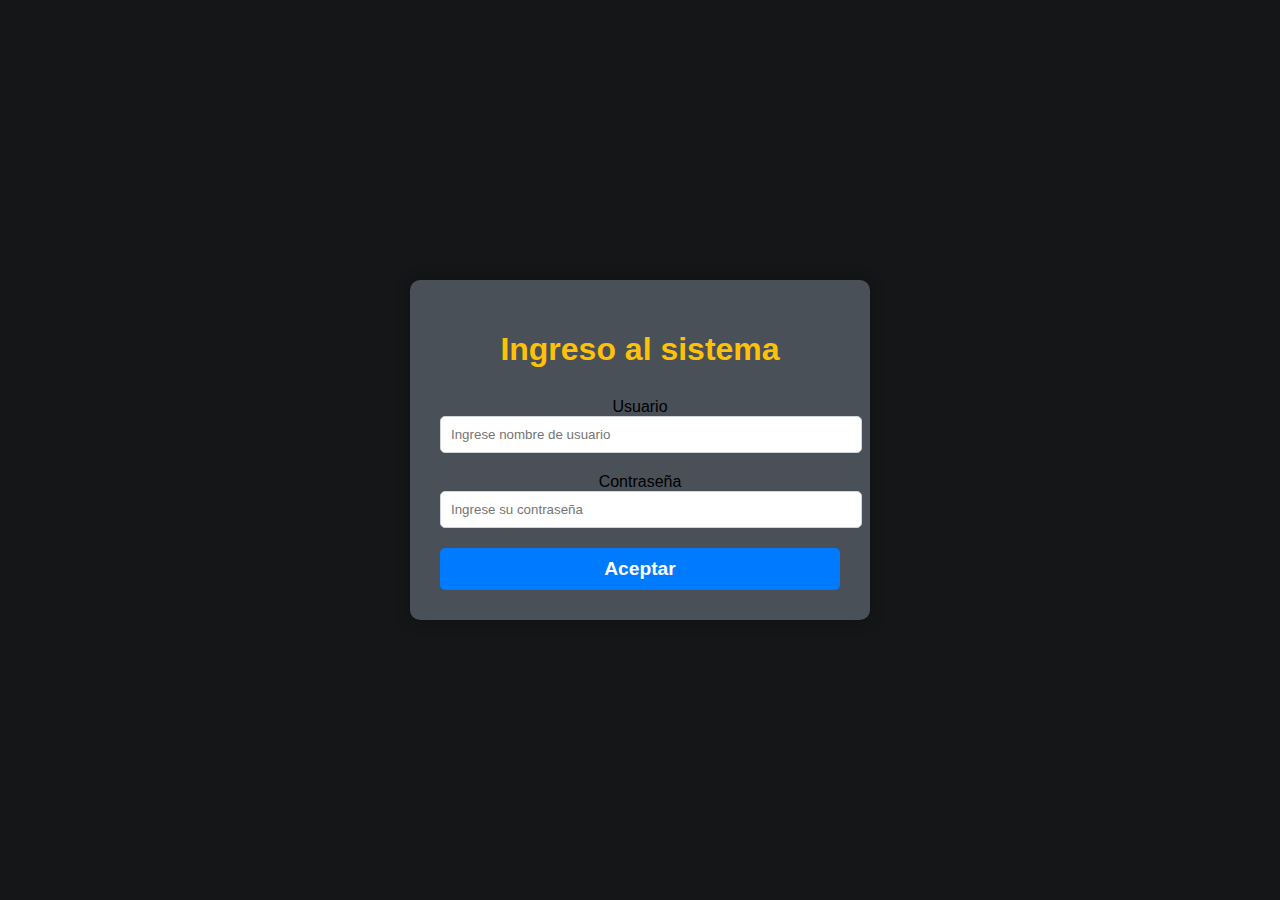
<file: index.html>
<!DOCTYPE html>
<html lang="en">
<head>
    <meta charset="UTF-8">
    <meta name="viewport" content="width=device-width, initial-scale=1.0">
    <meta name="description" content="Countries/Cities Management">
    <meta name="author" content="Alejandro Villanueva">
    <meta name="keywords" content="HTML, CSS, JS, Libros">
    <title>Management Project</title>
    <link rel="stylesheet" href="css/style.css">
</head>
<body>
    <form class="form-login" action="">
        <h1>Ingreso al sistema</h1>
        <label class="input-library" for="">Usuario</label>
        <input type="text" id="input-user" placeholder="Ingrese nombre de usuario">
        <label for="">Contraseña</label>
        <input type="password" id="input-password" 
        placeholder="Ingrese su contraseña" class="">
        <input type="button" value="Aceptar" onclick="validateUser()">
    </form>
    <script src="js/script.js"></script>
</body>
</html>
</file>
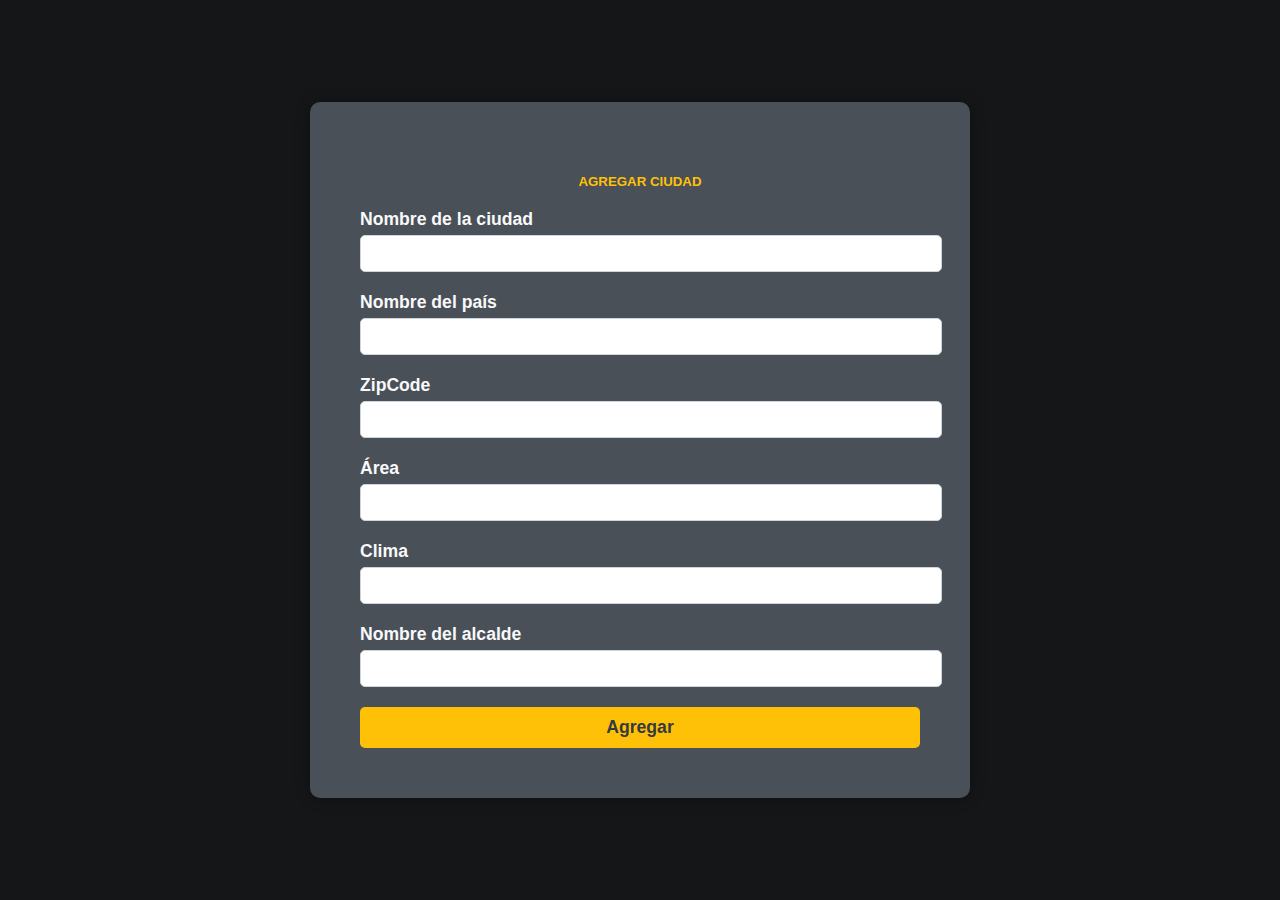
<file: addCities.html>
<!DOCTYPE html>
<html lang="en">
<head>
    <meta charset="UTF-8">
    <meta name="viewport" content="width=device-width, initial-scale=1.0">
    <meta name="description" content="Countries/Cities Management">
    <meta name="author" content="Alejandro Villanueva">
    <title>Agregar Ciudades</title>
    <link rel="stylesheet" href="css/style_add.css">
    
    <link rel="stylesheet" href="css/style.css">

</head>
<body>
    <div class="card add">
        <div class="card-body">
          <h5 class="card-title">AGREGAR CIUDAD</h5>
          <div class="form-group mt-4">
            <label for="input-name-cities">Nombre de la ciudad</label>
            <input type="text" class="form-control" id="input-name-cities">
          </div>
          <div class="form-group mt-4">
            <label for="input-name-countries">Nombre del país</label>
            <input type="text" class="form-control" id="input-name-countries" >
          </div>
          <div class="form-group mt-4">
            <label for="input-zipCode">ZipCode</label>
            <input type="text" class="form-control" id="input-zipCode">
          </div>
          <div class="form-group mt-4">
            <label for="input-area">Área</label>
            <input type="text" class="form-control" id="input-area">
          </div>
          <div class="form-group mt-4">
            <label for="input-weather">Clima</label>
            <input type="text" class="form-control" id="input-weather" >
          </div>
          <div class="form-group mt-4">
            <label for="input-name-major">Nombre del alcalde</label>
            <input type="text" class="form-control" id="input-name-major">
          </div>
          <div class="form-group mt-3 ml-4">
            <button type="button" class="btn btn-primary" 
                onclick="addCities()">Agregar</button>
          </div>
          
        </div>
    </div>
    <script src="js/addCities.js"></script>
    
</body>
</html>
</file>
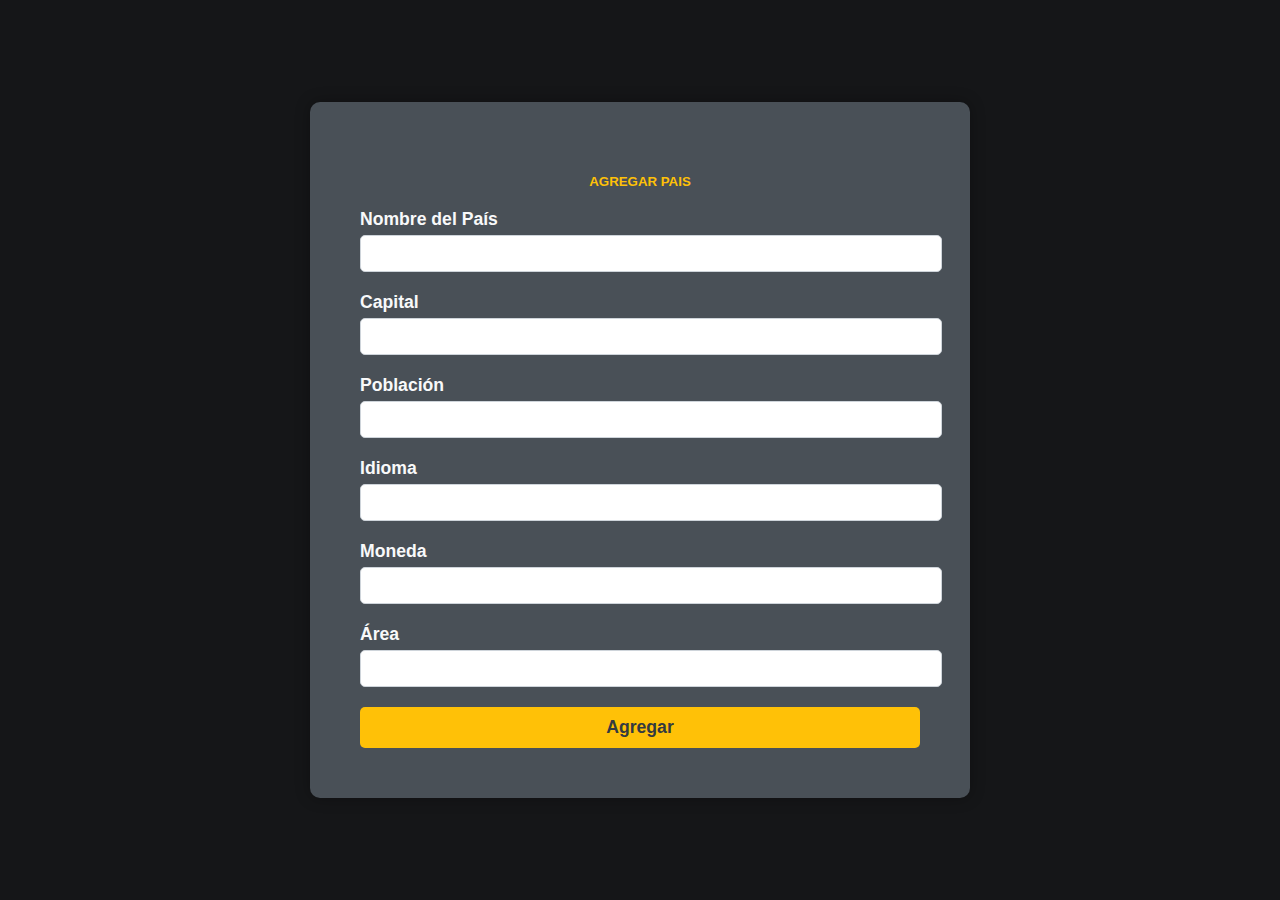
<file: addCountries.html>
<!DOCTYPE html>
<html lang="en">
<head>
    <meta charset="UTF-8">
    <meta name="viewport" content="width=device-width, initial-scale=1.0">
    <meta name="description" content="Countries/Cities Management">
    <meta name="author" content="Alejandro Villanueva">
    <title>Agregar Paises</title>
    <link rel="stylesheet" href="css/style_add.css">
    
    <link rel="stylesheet" href="css/style.css">

</head>
<body>
    <div class="card add">
        <div class="card-body">
          <h5 class="card-title">AGREGAR PAIS</h5>
          <div class="form-group mt-4">
            <label for="input-name">Nombre del País</label>
            <input type="text" class="form-control" id="input-name">
          </div>
          <div class="form-group mt-4">
            <label for="input-capital">Capital</label>
            <input type="text" class="form-control" id="input-capital" >
          </div>
          <div class="form-group mt-4">
            <label for="input-population">Población</label>
            <input type="text" class="form-control" id="input-population">
          </div>
          <div class="form-group mt-4">
            <label for="input-language">Idioma</label>
            <input type="text" class="form-control" id="input-language">
          </div>
          <div class="form-group mt-4">
            <label for="input-currency">Moneda</label>
            <input type="text" class="form-control" id="input-currency" >
          </div>
          <div class="form-group mt-4">
            <label for="input-area">Área</label>
            <input type="text" class="form-control" id="input-area">
          </div>
          <div class="form-group mt-3 ml-4">
            <button type="button" class="btn btn-primary" 
                onclick="addCountries()">Agregar</button>
          </div>
          
        </div>
    </div>
    <script src="js/addCountries.js"></script>

</body>
</html>
</file>
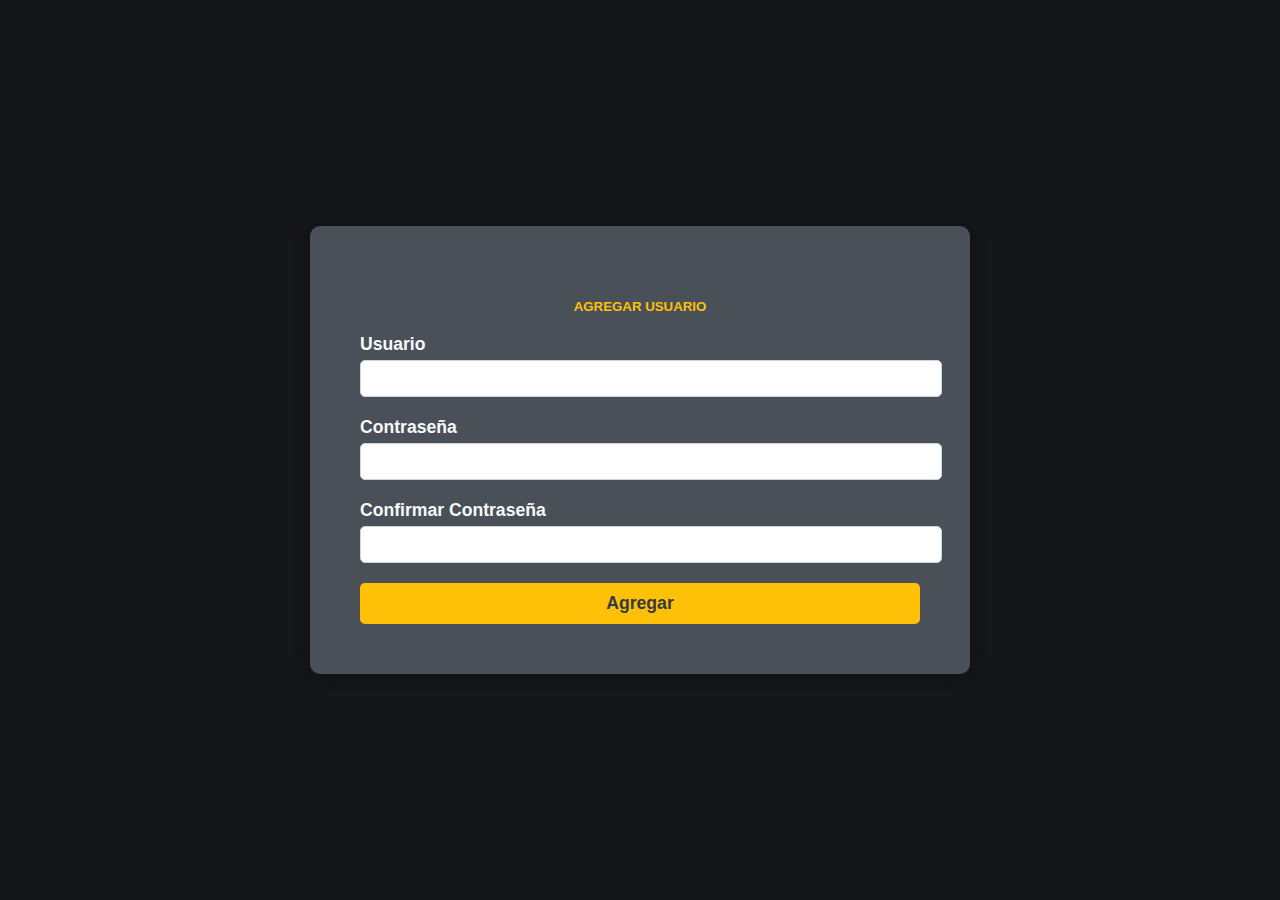
<file: createUser.html>
<!DOCTYPE html>
<html lang="en">
<head>
    <meta charset="UTF-8">
    <meta name="viewport" content="width=device-width, initial-scale=1.0">
    <meta name="description" content="Countries/Cities Management">
    <meta name="author" content="Alejandro Villanueva">
    <title>Agregar Usuario</title>
    <link rel="stylesheet" href="css/style_add.css">
    
    <link rel="stylesheet" href="css/style.css">

</head>
<body>
    <div class="card add">
        <div class="card-body">
          <h5 class="card-title">AGREGAR USUARIO</h5>
          <div class="form-group mt-4">
            <label for="new-nameuser">Usuario</label>
            <input type="text" class="form-control" id="new-nameuser">
          </div>
          <div class="form-group mt-4">
            <label for="new-password">Contraseña</label>
            <input type="text" class="form-control" id="new-password" >
          </div>
          <div class="form-group mt-4">
            <label for="confirm-password">Confirmar Contraseña</label>
            <input type="text" class="form-control" id="confirm-password">
          </div>
          
          <div class="form-group mt-3 ml-4">
            <button type="button" class="btn btn-primary" 
                onclick="registerUser()">Agregar</button>
          </div>
          
        </div>
    </div>
    <script src="js/createUserScript.js"></script>

</body>
</html>
</file>
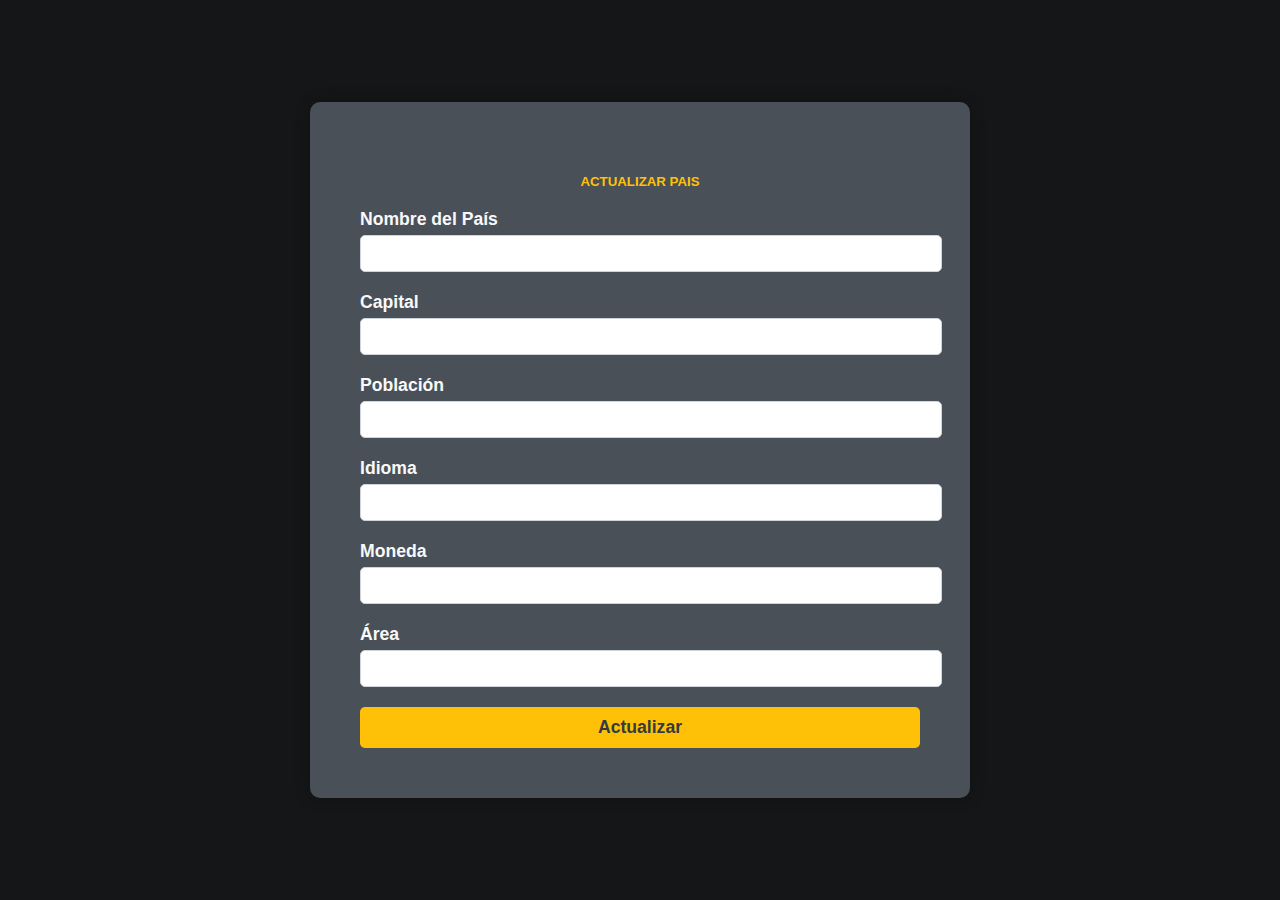
<file: updateCountry.html>
<!DOCTYPE html>
<html lang="en">
<head>
    <meta charset="UTF-8">
    <meta name="viewport" content="width=device-width, initial-scale=1.0">
    <meta name="description" content="Countries/Cities Management">
    <meta name="author" content="Alejandro Villanueva">
    <title>Actualizar Paises</title>
    <link rel="stylesheet" href="css/style_add.css">
    
    <link rel="stylesheet" href="css/style.css">

</head>
<body>
    <div class="card add">
        <div class="card-body">
          <h5 class="card-title">ACTUALIZAR PAIS</h5>
          <div class="form-group mt-4">
            <label for="input-name">Nombre del País</label>
            <input type="text" class="form-control" id="input-name">
          </div>
          <div class="form-group mt-4">
            <label for="input-capital">Capital</label>
            <input type="text" class="form-control" id="input-capital" >
          </div>
          <div class="form-group mt-4">
            <label for="input-population">Población</label>
            <input type="text" class="form-control" id="input-population">
          </div>
          <div class="form-group mt-4">
            <label for="input-language">Idioma</label>
            <input type="text" class="form-control" id="input-language">
          </div>
          <div class="form-group mt-4">
            <label for="input-currency">Moneda</label>
            <input type="text" class="form-control" id="input-currency" >
          </div>
          <div class="form-group mt-4">
            <label for="input-area">Área</label>
            <input type="text" class="form-control" id="input-area">
          </div>
          <div class="form-group mt-3 ml-4">
            <button type="button" class="btn btn-primary" onclick="updateCountry()">Actualizar</button>
        </div>
        
          
        </div>
    </div>
    <script src="js/addCountries.js"></script>

</body>
</html>
</file>
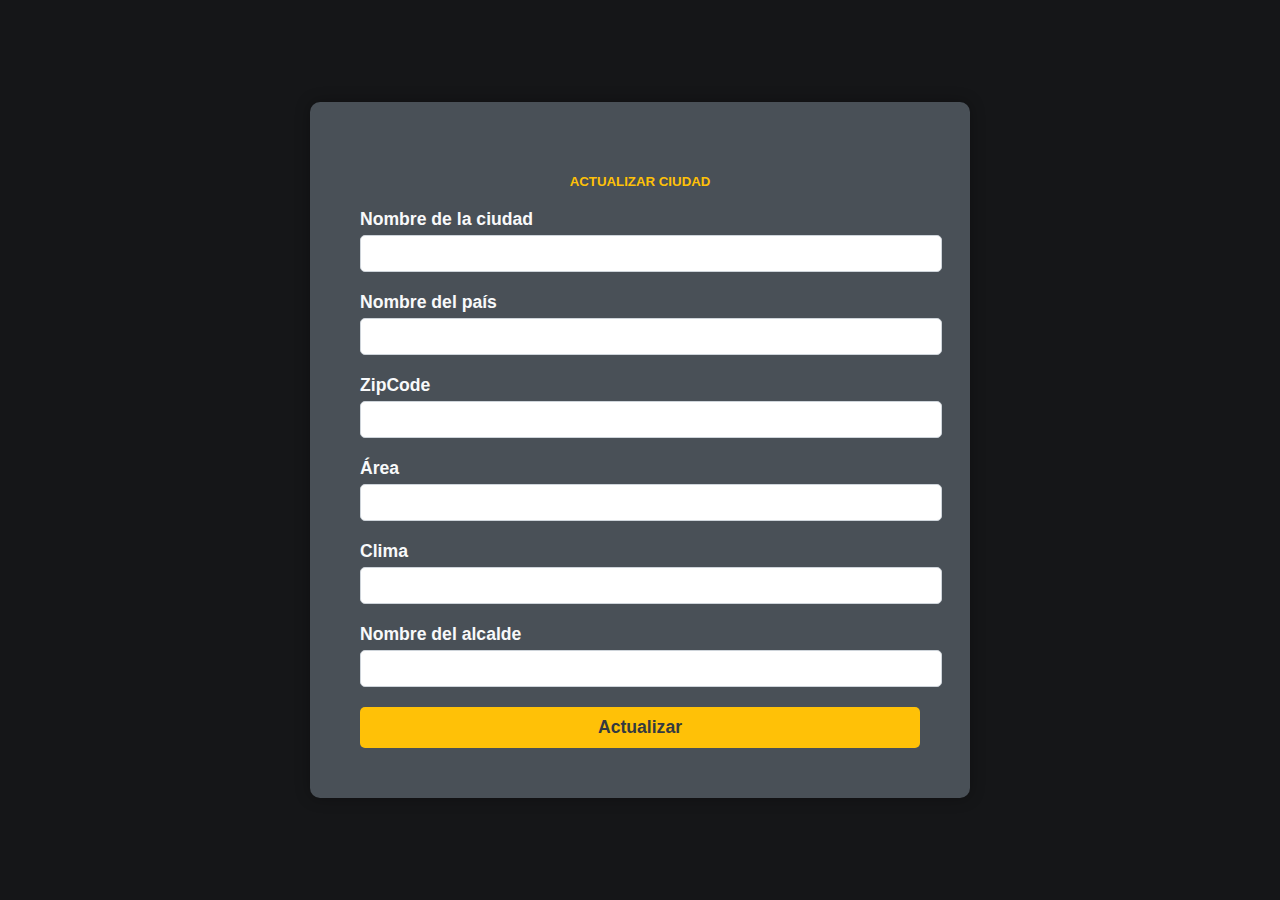
<file: updatepage.html>
<!DOCTYPE html>
<html lang="en">
<head>
    <meta charset="UTF-8">
    <meta name="viewport" content="width=device-width, initial-scale=1.0">
    <meta name="description" content="Countries/Cities Management">
    <meta name="author" content="Alejandro Villanueva">
    <title>Actualizar Ciudades</title>
    <link rel="stylesheet" href="css/style_add.css">
    
    <link rel="stylesheet" href="css/style.css">

</head>
<body>
    <div class="card add">
        <div class="card-body">
          <h5 class="card-title">ACTUALIZAR CIUDAD</h5>
          <div class="form-group mt-4">
            <label for="input-name-cities">Nombre de la ciudad</label>
            <input type="text" class="form-control" id="input-name-cities">
          </div>
          <div class="form-group mt-4">
            <label for="input-name-countries">Nombre del país</label>
            <input type="text" class="form-control" id="input-name-countries" >
          </div>
          <div class="form-group mt-4">
            <label for="input-zipCode">ZipCode</label>
            <input type="text" class="form-control" id="input-zipCode">
          </div>
          <div class="form-group mt-4">
            <label for="input-area">Área</label>
            <input type="text" class="form-control" id="input-area">
          </div>
          <div class="form-group mt-4">
            <label for="input-weather">Clima</label>
            <input type="text" class="form-control" id="input-weather" >
          </div>
          <div class="form-group mt-4">
            <label for="input-name-major">Nombre del alcalde</label>
            <input type="text" class="form-control" id="input-name-major">
          </div>
          <div class="form-group mt-3 ml-4">
            <button type="button" class="btn btn-primary" onclick="updateCity()">Actualizar</button>
        </div>
          
        </div>
    </div>
    <script src="js/addCities.js"></script>
    
</body>
</html>
</file>
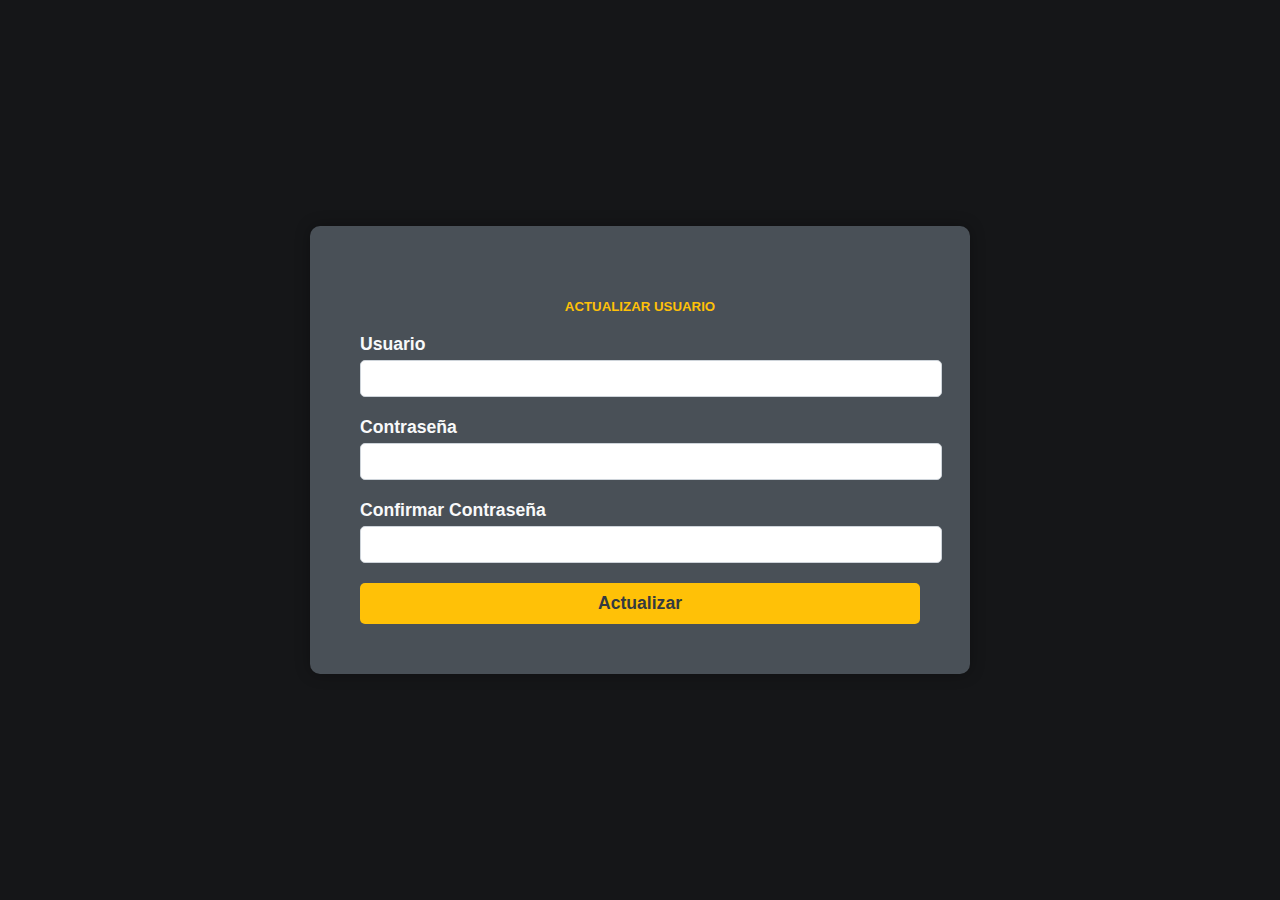
<file: updateUser.html>
<!DOCTYPE html>
<html lang="en">
<head>
    <meta charset="UTF-8">
    <meta name="viewport" content="width=device-width, initial-scale=1.0">
    <meta name="description" content="Countries/Cities Management">
    <meta name="author" content="Alejandro Villanueva">
    <title>Actualizar Usuario</title>
    <link rel="stylesheet" href="css/style_add.css">
    
    <link rel="stylesheet" href="css/style.css">

</head>
<body>
    <div class="card add">
        <div class="card-body">
          <h5 class="card-title">ACTUALIZAR USUARIO</h5>
          <div class="form-group mt-4">
            <label for="new-nameuser">Usuario</label>
            <input type="text" class="form-control" id="new-nameuser">
          </div>
          <div class="form-group mt-4">
            <label for="new-password">Contraseña</label>
            <input type="text" class="form-control" id="new-password" >
          </div>
          <div class="form-group mt-4">
            <label for="confirm-password">Confirmar Contraseña</label>
            <input type="text" class="form-control" id="confirm-password">
          </div>
          
          <div class="form-group mt-3 ml-4">
            <button type="button" class="btn btn-primary" 
                onclick="updateUser()">Actualizar</button>
          </div>
          
        </div>
    </div>
    <script src="js/createUserScript.js"></script>

</body>
</html>
</file>
<file: css/style.css>
body {
    background-color: #151618; /* Fondo oscuro para el cuerpo */
    font-family: 'Segoe UI', Tahoma, Geneva, Verdana, sans-serif;
    display: flex;
    justify-content: center;
    align-items: center;
    height: 100vh;
    margin: 0;
}

.form-login {
    background-color: #495057; /* Fondo gris oscuro para el formulario */
    padding: 30px;
    border-radius: 10px;
    box-shadow: 0 0 15px rgba(0, 0, 0, 0.3);
    width: 100%;
    max-width: 400px;
    text-align: center;
}

h1 {
    color: #ffc107; /* Color dorado para el título */
    font-weight: bold;
    margin-bottom: 30px;
}

.form-label {
    color: #f8f9fa; /* Color blanco para las etiquetas */
    font-size: 1.2rem;
    font-weight: 600;
    margin-bottom: 10px;
    display: block;
    text-align: left;
}

input[type="text"],
input[type="password"] {
    background-color: #ffffff; /* Fondo blanco para los campos de entrada */
    color: #343a40; /* Texto oscuro para contraste */
    border: 1px solid #ced4da; /* Borde gris claro */
    border-radius: 5px;
    padding: 10px;
    width: 100%;
    margin-bottom: 20px;
}

input[type="text"]:focus,
input[type="password"]:focus {
    background-color: #ffffff; /* Fondo blanco al enfocar */
    border-color: #007bff; /* Borde azul para enfocar */
    box-shadow: 0 0 0 0.2rem rgba(38, 143, 255, 0.25); /* Sombra azul al enfocar */
}

input[type="button"] {
    background-color: #007bff; /* Fondo azul brillante para el botón */
    color: #ffffff; /* Texto blanco para el botón */
    border: none;
    border-radius: 5px;
    padding: 10px;
    width: 100%;
    font-size: 1.2rem;
    font-weight: bold;
    cursor: pointer;
}

input[type="button"]:hover {
    background-color: #0056b3; /* Fondo azul oscuro para el hover */
    color: #ffffff; /* Texto blanco para el hover */
}
</file>
<file: css/style_add.css>
/* Contenedor general */
.card.add {
    background-color: #495057;
    padding: 30px;
    border-radius: 10px;
    box-shadow: 0 0 15px rgba(0, 0, 0, 0.3);
    width: 100%;
    max-width: 600px;
    margin: 20px auto;
}

/* Estilo del cuerpo de la tarjeta */
.card-body {
    padding: 20px;
}

/* Título de la tarjeta */
.card-title {
    color: #ffc107;
    font-weight: bold;
    margin-bottom: 20px;
    text-align: center;
}

/* Etiquetas de formulario */
.form-group label {
    color: #f8f9fa;
    font-size: 1.1rem;
    font-weight: 600;
    display: block;
    margin-bottom: 5px;
}

/* Campos de entrada del formulario */
.form-control {
    background-color: #343a40;
    color: #fff;
    border: none;
    border-radius: 5px;
    padding: 10px;
    width: 100%;
    margin-bottom: 20px;
}

.form-control:focus {
    background-color: #495057;
    box-shadow: none;
    border-color: #6c757d;
}

/* Botón de agregar */
.btn-primary {
    background-color: #ffc107;
    color: #343a40;
    border: none;
    border-radius: 5px;
    padding: 10px;
    width: 100%;
    font-size: 1.1rem;
    font-weight: bold;
    cursor: pointer;
}

.btn-primary:hover {
    background-color: #e0a800;
    color: #fff;
}
</file>
